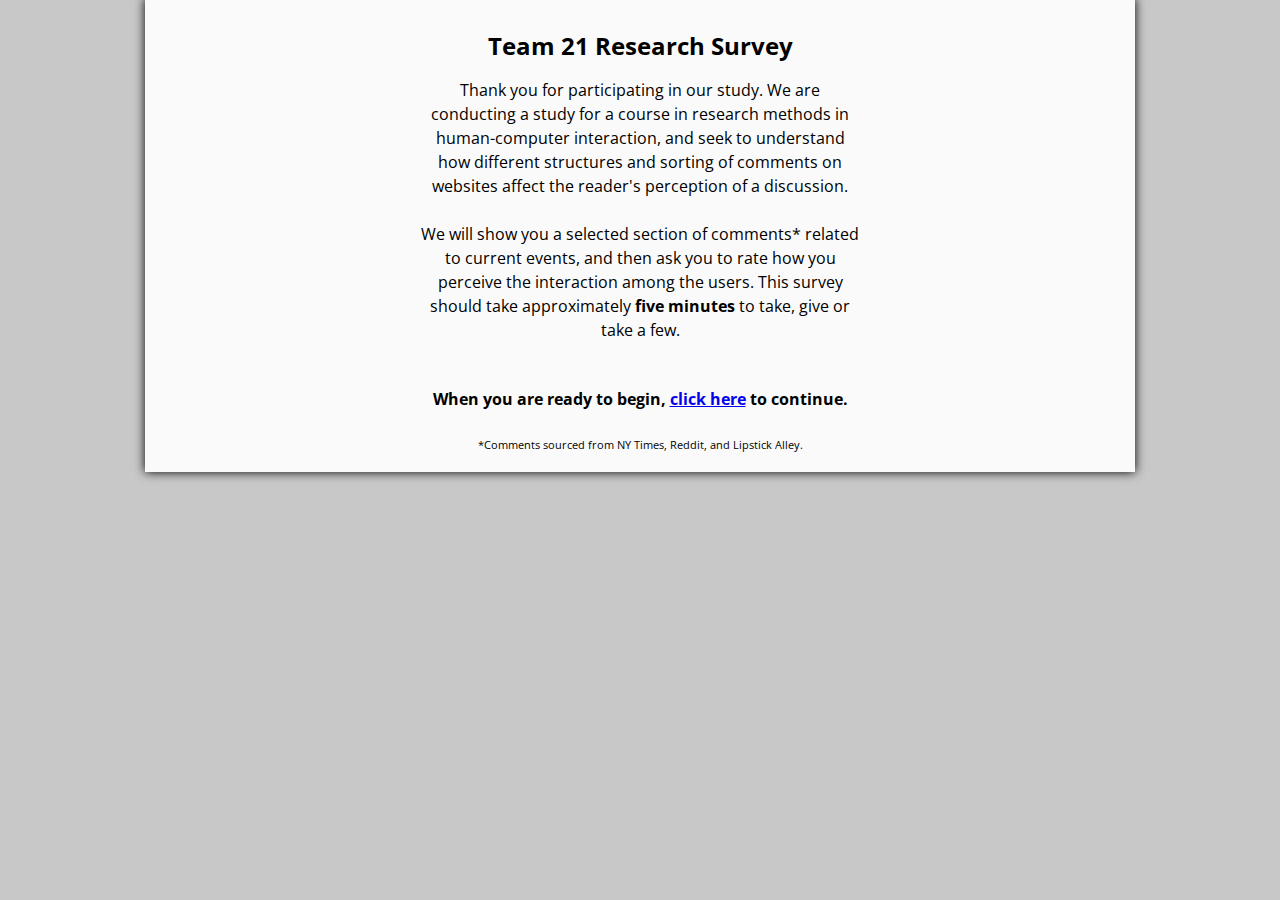
<file: index.html>
<html>
	<head>
		<title>470 Survey Questions</title>
		<link href='http://fonts.googleapis.com/css?family=Open+Sans' rel='stylesheet' type='text/css'>
          <link rel="stylesheet" type="text/css" href="css/style.css" />
	</head>
	<body>
		<div id="page1" class="active" style="margin-top: -10px;">
				<h1>Team 21 Research Survey</h1>
				<introText style="display:block;width:440px;margin:auto;line-height:1.5em">
					Thank you for participating in our study. We are conducting a study for a course in
					research methods in human-computer interaction, and seek to understand how
					different structures and sorting of comments on websites affect the reader's
					perception of a discussion. 
					
					<br />
					<br />
					
					We will show you a selected section of comments* related to current events, and
					then ask you to rate how you perceive the interaction among the users. 
					This survey should take approximately <strong>five minutes</strong> to take,
					give or take a few. 
					
					<br />
					<br />
					
					<h4>When you are ready to begin, <a href='#' data-action="nextPage">click here</a> to continue.</h4>
					
					<span style="font-size: 0.7em">*Comments sourced from NY Times, Reddit, and Lipstick Alley.</span>
				</introText>
		</div>
		<div id="page2">
			<questionpage class="current trackscroll" id="image1">
                          <introText style="width: 800px; text-align: left; margin: auto; margin-top: 50px;">
							 This comment thread is about an article found on a news website, summarized below:
							  <br />
							  <br />
							   <strong>
							   		<span class="summary"></span>
							   </strong>
							  <br />
							  <br/>
							  Please read the comments, paying attention to 
							  whether users are in agreement or disagreement among themselves
							  and the subject of the article, 
							  and click next when you are finished.
							  <br />
							  <br />
							  <br />
							  <br />
							  
                          </introText>
				<br />
				<imgcontainer style="display:block; width: 100%; text-align: center">
					<img src="http://www.konspence.com/470research/img/commentsFLAT.png" id="img1" />
				</imgcontainer>
			</questionpage>
			
			<questionpage style="display:none">
				<introText></introText>
				<questions>
					<question id="agreement-1" class="one scale">
						<query>
							On a scale of 1 to 5, how would you rate the <strong>agreement level</strong> between commenters?
							<br />
							<em>(1 = Strong disagreement, 5 = Strong agreement)</em>
						</query>
						<answers>
							<answer>1</answer>
							<answer>2</answer>
							<answer>3</answer>
							<answer>4</answer>
							<answer>5</answer>
						</answers>
					</question>
					<question id="empathize-1" class="one scale">
						<query>
							One a scale of 1 to 5, how much do you feel the commenters empathized with the <strong class='article-subject'>students</strong>?
							<br />
							<em>(1 = Little to no empathy, 5 = Strong empathy)</em>
						</query>
						<answers>
							<answer>1</answer>
							<answer>2</answer>
							<answer>3</answer>
							<answer>4</answer>
							<answer>5</answer>
						</answers>
					</question>
				</questions>
			</questionpage>
			<questionpage style="display:none" class="trackscroll" id="image2">
				<introText style="width: 800px; text-align: left; margin: auto; margin-top: 50px;">
                    <introText style="width: 800px; text-align: left; margin: auto; margin-top: 50px;">
							 This comment thread is about an article found on another news website, summarized below:
							  <br />
							  <br />
							   <strong>
							   		<span class="summary"></span>
							   </strong>
							  <br />
							  <br/>
							  Please read the comments, paying attention to 
							  whether users are in agreement or disagreement among themselves
							  and the subject of the article, 
							  and click next when you are finished.
							  <br />
							  <br />
							  <br />
							  <br />
					
				</introText>
				<br />
				<imgcontainer style="display:block; width: 100%; text-align: center">
					<img src="http://www.konspence.com/470research/img/comments1.PNG" id="img2" />
				</imgcontainer>
			</questionpage>
			<questionpage style="display:none">
				<introText></introText>
				<questions>
					<question id="agreement-2" class="one scale">
						<query>
							On a scale of 1 to 5, how would you rate the <strong>agreement level</strong> between commenters?
							<br />
							<em>(1 = Strong disagreement, 5 = Strong agreement)</em>
						</query>
						<answers>
							<answer>1</answer>
							<answer>2</answer>
							<answer>3</answer>
							<answer>4</answer>
							<answer>5</answer>
						</answers>
					</question>
					<question id="empathize-2" class="one scale">
						<query>
							One a scale of 1 to 5, how much do you feel the commenters empathized with the <strong class='article2-subject'>prisoners</strong>?
							<br />
							<em>(1 = Little to no empathy, 5 = Strong empathy)</em>
						</query>
						<answers>
							<answer>1</answer>
							<answer>2</answer>
							<answer>3</answer>
							<answer>4</answer>
							<answer>5</answer>
						</answers>
					</question>
					<question id="which-prefer" class="one">
						<query>
							Between the first set of comments and the second, which did you find <strong>easier to follow?</strong>
							 (Feel free to go back and look). 
						</query>
						<answers>
							<answer>The first one</answer>
							<answer>The second one</answer>
							<answer>Neither or no preference</answer>
						</answers>
					</question>
				</questions>
			</questionpage>

			<questionpage id="qp2" style="display:none">
				<questions>
					<question id="read-comments" class="one">
						<query>
							How often do you <strong>read</strong> the comment section of websites? 
							(This includes Facebook, Reddit, New York Times, etc.)
						</query>
						<answers>
							<answer>Multiple times per day</answer>
							<answer>Every day</answer>
							<answer>Multiple times per week</answer>
							<answer>Multiple times per month</answer>
							<answer>Once a month or less frequently / never</answer>
						</answers>
					</question>
					<question id="post-comments" class="one">
						<query>
							How often do you <strong>post</strong> comments to websites? 
							(This includes Facebook, Reddit, New York Times, etc.)
						</query>
						<answers>
							<answer>Multiple times per day</answer>
							<answer>Every day</answer>
							<answer>Multiple times per week</answer>
							<answer>Multiple times per month</answer>
							<answer>Once a month or less frequently / never</answer>
						</answers>
					</question>
					<question id="browse-web" class="one">
						<query>
							How often do you <strong>browse the web</strong>?
						</query>
						<answers>
							<answer>Multiple times per day</answer>
							<answer>Every day</answer>
							<answer>Multiple times per week</answer>
							<answer>Multiple times per month</answer>
							<answer>Once a month or less frequently / never</answer>
						</answers>
					</question>
				<question id="websites-read" class="many">
					<query>
						Which websites do you <strong>read</strong>?
						<br/>
						<em>(Select all that apply)</em>
					</query>
					<answers>
						<answer>
							Facebook
						</answer>
						<answer>
							Reddit
						</answer>
						<answer>
							Newspaper websites (NYT, Seattle Times, etc.)
						</answer>
						<answer>
							Tech-related websites (Engadget, Gizmodo, etc.)
						</answer>
						<answer>
							Don't know or don't want to answer
						</answer>
					</answers>
				</question>
				
                <question id="websites-comment" class="many">
					<query>
						Of these websites, to which, if any, have you <strong>posted comments</strong>?
						<br />
						<em>(Select all that apply)</em>
					</query>
					<answers>
						<answer>
							Facebook
						</answer>
						<answer>
							Reddit
						</answer>
						<answer>
							Newspaper websites (NYT, Seattle Times, etc.)
						</answer>
						<answer>
							Tech-related websites (Engadget, Gizmodo, etc.)
						</answer>
						<answer>
							Don't know or don't want to answer
						</answer>
					</answers>
				</question>
					<question id="age" class="free-response">
						<query>
							What is your age? 
							<br />
							(Enter your age in years)
						</query>
						<answers>
							<input type="text" style="width: 75px" />
						</answers>
					</question>
						
					<question id="gender" class="one">
						<query>
							What is your gender?
						</query>    
						<answers>
							<answer>Male</answer>
							<answer>Female</answer>
							<answer>Don't know or don't want to answer</answer>
						</answers>	
					</question>		
				</questions>
			</questionpage>
			
			<questionpage style="display:none">
				<introtext>
					<h2>Thank you for taking our survey.</h2>
					<br />
					If you wish, you can go back and review your answers.
					<br />
					<h3><a href='#' id='submit'>Submit Responses</a></h3>
					<br />
					<br />
					<br />
				</introtext>
			</questionpage>
			<paginator id="page-inc">
				<a id='prev' href='#'>< Prev</a> 
				<span id="counter"><strong>| Page <span id="curr-page"></span> of <span id="total-pages"></span> |</strong></span>
				<a id='next' href='#'>Next ></a>
			</paginator>
		</div>
	</body>
	<script src="http://code.jquery.com/jquery-1.7.min.js"></script>
    <script type="text/javascript" src="js/script.js"></script>
	<script src="js/responseModel.js"></script>
	<script src="js/randomExperiment.js"></script>
</html>
</file>
<file: css/style.css>
body
{
	background: rgb(200,200,200);
}

body div
{
	position: relative;
	top: 0px;
	bottom: 0px;
	box-shadow: 0px 0px 10px black;
	display: none;
	width: 960px;
	background: rgba(255,255,255,0.9);
	margin: auto;
	font-family: 'Open Sans', arial;
	padding: 15px;
}

body div.active
{
	display: block;
}

h1
{
	text-align: center;
	font-size: 24px;
}

introText
{
	font-size: 16px;
	text-align: center;
	display: block;
}

questions
{
	display: block;
	/*margin: 20px;*/
	margin-bottom: 100px;
}

question
{
	border: thin dashed black;
	width: 400px;
	display: block;
	margin: auto;
	margin-top: 20px;
	text-align: center;
	padding: 15px;
}

answers
{
	display: block;
	text-align: center;
}

input
{
	border: solid thin black;
	font-size: 22px;
	color: #666;
}

#page2 question answer
{
	margin-bottom: 10px;
	padding: 5px;
	display: block;
	background: rgb(200,200,200);
}

#page2 question .selected
{
	background: rgba(0,0,0,0.7);
	color: white;
}

#page2 question .one answer:hover
{
	background: rgba(200,200,200,0.7);
}

#page2 question .one
{
	padding: 15px;
	background: rgb(200,200,200);
}

#page2 question selectSum.highlight
{
	color: white;
	background: rgb(40,40,40);
}

#page2 question selectSum.active
{
	background: rgb(20,20,20);
	color: white;
}

.scale answers
{
	padding-top: 20px;
}

.scale answer
{
	width: 50px !important; 
	display: inline-block !important;
}

#page-inc
{
	position: fixed; 
	bottom:0px; 
	width: 100%;
	left: 0px;
	font-size: 1.5em;
	height: 1.5em;
	background: white;
	text-align: center;
	box-shadow: 0px 0px 5px black;
}

questionpage
{
	display:block;
}

#img1, #img2
{
	max-width: 100%;
}
</file>
